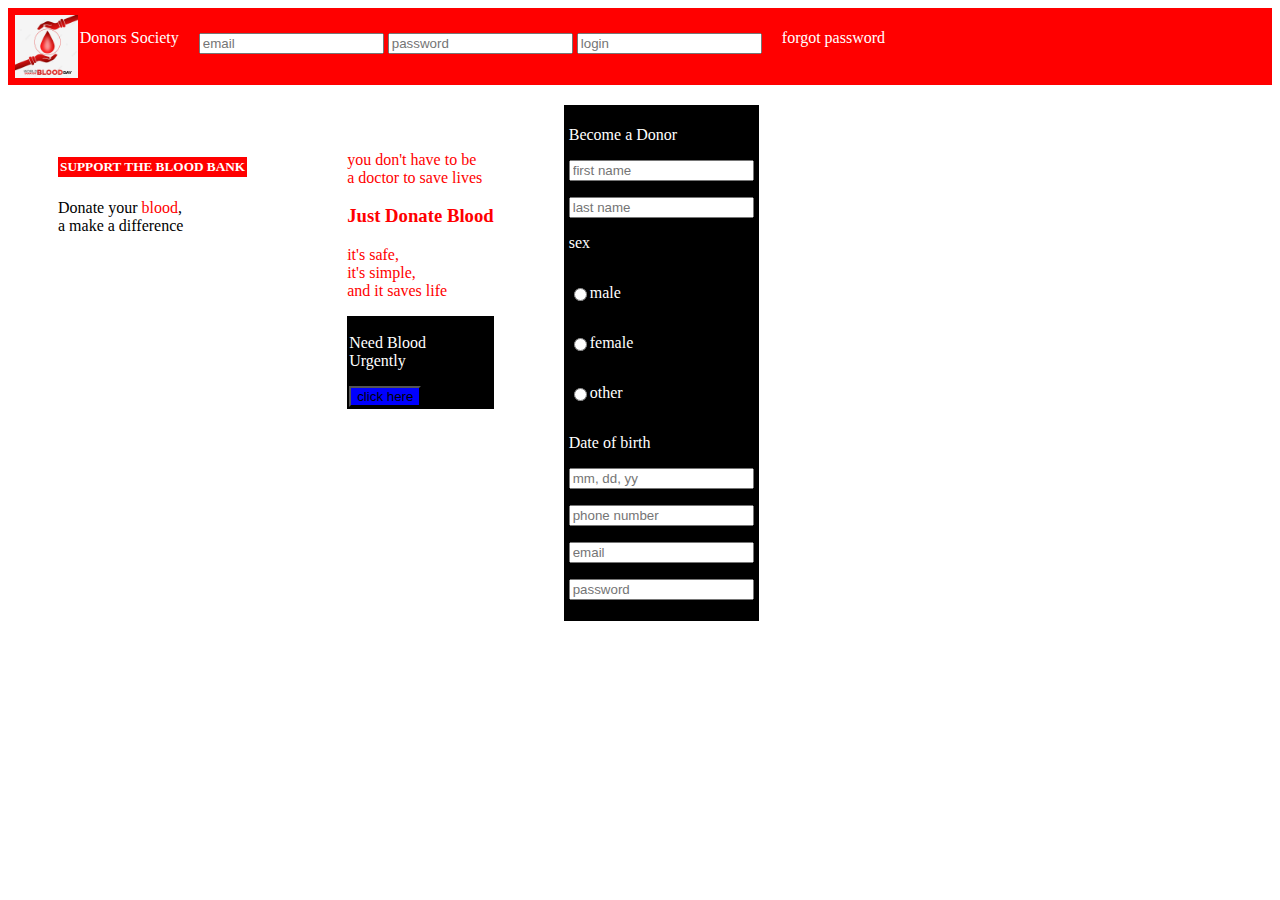
<file: index.html>
<!DOCTYPE html>
<html lang="en">
<head>
    <meta charset="UTF-8">
    <meta http-equiv="X-UA-Compatible" content="IE=edge">
    <meta name="viewport" content="width=device-width, initial-scale=1.0">
    <link rel="stylesheet" href="/style.css">
    <title>Document</title>
</head>
<body>
    <!-- <h2>This will help you in all your difficulties </h2>
    <p>This will also help you to meet your doctors personaly</p>
    <img src="" alt=""> -->
    <div class="pic">
        <img src="/donor society.png" alt="donor page">
        <p id="re">Donors Society</p>
        <form action="" id="pre" >
          <input type="email" placeholder="email">
          <input type="password" placeholder="password">
          <input type="login" placeholder="login">
        </form>
        <p id="ivy">forgot password</p>
      </div>
      <div class="bless">
        <div id="lm"><h5 id="blue">SUPPORT THE BLOOD BANK</h5>
          <P>Donate your <span>blood</span>, <br> a make a difference</P>
        </div>
      <div class="vio">
        <p>you don't have to be <br> a doctor to save lives</p>
        <h3>Just Donate Blood</h3>
        <p>it's safe,<br>   it's simple,<br>  and it saves life</p>
        <div class="phone"> <p inee" >Need Blood <br> Urgently</p>
          <button>click here</button>
        </div>
      </div>
    <div class="pen"> 
      <p>Become a Donor</p>
      <form action="">
        <input type="name " placeholder="first name">
        <p><input type="name " placeholder="last name"></p>
        <p>sex</p>
        <div class="jci">
          <input type="radio">
          <p>male</p>
        </div>
        <div class="hy">
          <input type="radio">
          <p>female</p>
        </div>
        <div class="ph">
          <input type="radio">
          <p>other</p>
        </div>
        <p>Date of birth</p>
        <input type="m, dd, yy" placeholder="mm, dd, yy">
        <p><input type="phone number" placeholder="phone number"></p>
        <input type="email" placeholder="email">
        <p><input type="password" placeholder="password"></p>
      </form>
    </div>
      </div>
    </body>

</body>
</html>
</file>
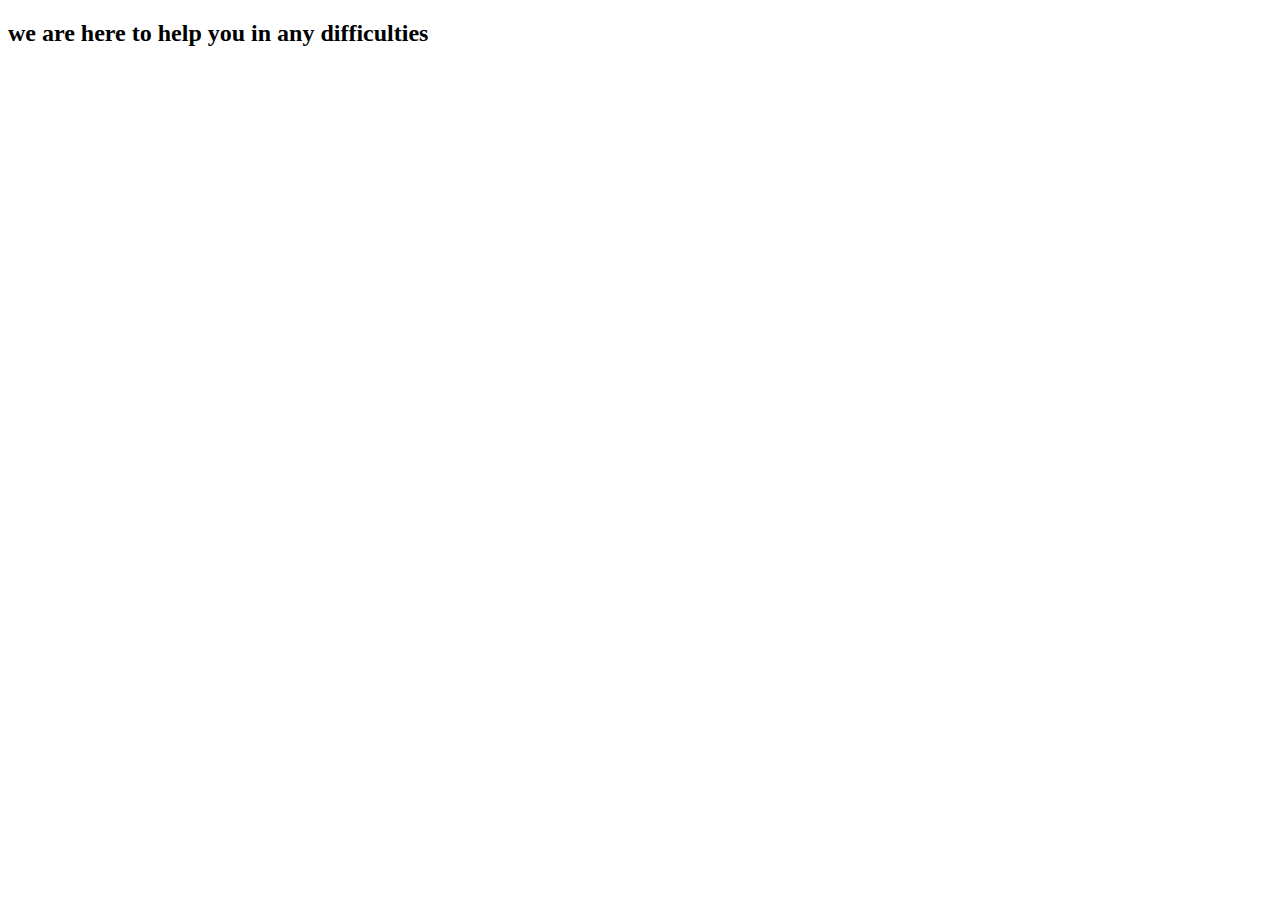
<file: pre.html>
<!DOCTYPE html>
<html lang="en">
<head>
    <meta charset="UTF-8">
    <meta http-equiv="X-UA-Compatible" content="IE=edge">
    <meta name="viewport" content="width=device-width, initial-scale=1.0">
    <title>Document</title>
</head>
<body>
  <h2>we are here to help you in any difficulties </h2>  
</body>
</html>
</file>
<file: style.css>
.bless{
    display: flex;
}
#lm{
    margin: 50px;
}
.vio{
    margin: 50px;
    color: red;
}
.pic{
    display: flex;
    background-color: red;
    border: 5px solid red;
}
img{
    width: 5%;
    background-color: red;
    border: 2px solid red;
}
#pre{
    margin: 20px;
}
.jci{
    display: flex;
}
.hy{
    display: flex;
}
.ph{
    display: flex;
}
.pen{
    border: 5px solid black;
    margin: 20px;
    color: white;
    background-color: black;
    display: inline;
    
}
#blue{
    color:white;
    border: 2px solid red;
    background-color: red;
}
#nee{
    color: white;
    
}
.phone{
    border: 2px solid black;
    color: white;
    background-color: black;
} 
button{
    background-color: blue;
}
span{
    color: red;
}
#re{
    color: white;
}
#ivy{
    color: white;
}
</file>
